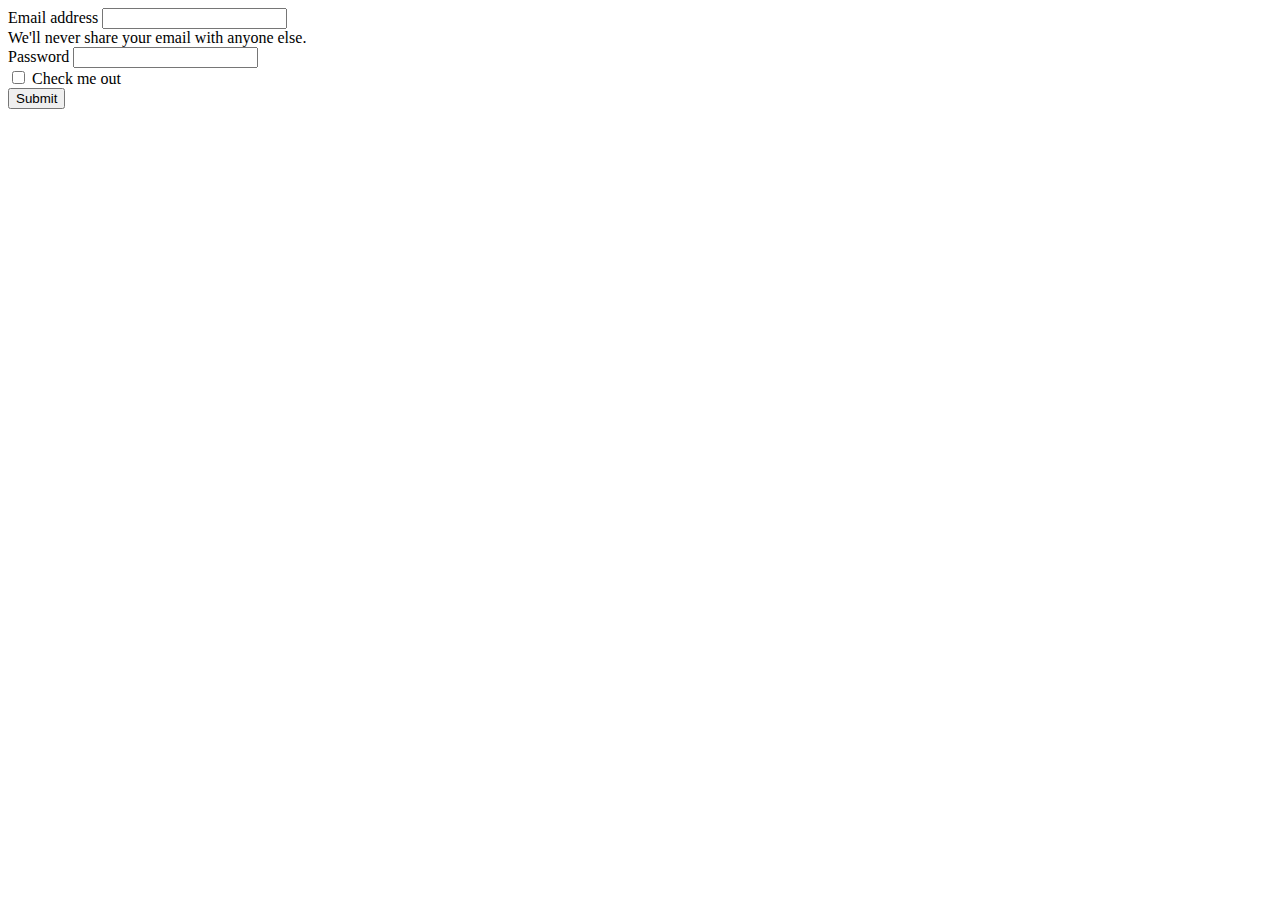
<file: login.html>
<!DOCTYPE html>
<html lang="en">
<head>
    <meta charset="UTF-8">
    <meta name="viewport" content="width=device-width, initial-scale=1.0">
    <title>Document</title>
</head>
<body>
    <form>
        <div class="mb-3">
          <label for="exampleInputEmail1" class="form-label">Email address</label>
          <input type="email" class="form-control" id="exampleInputEmail1" aria-describedby="emailHelp">
          <div id="emailHelp" class="form-text">We'll never share your email with anyone else.</div>
        </div>
        <div class="mb-3">
          <label for="exampleInputPassword1" class="form-label">Password</label>
          <input type="password" class="form-control" id="exampleInputPassword1">
        </div>
        <div class="mb-3 form-check">
          <input type="checkbox" class="form-check-input" id="exampleCheck1">
          <label class="form-check-label" for="exampleCheck1">Check me out</label>
        </div>
        <button type="submit" class="btn btn-primary">Submit</button>
      </form>
</body>
</html>
</file>
